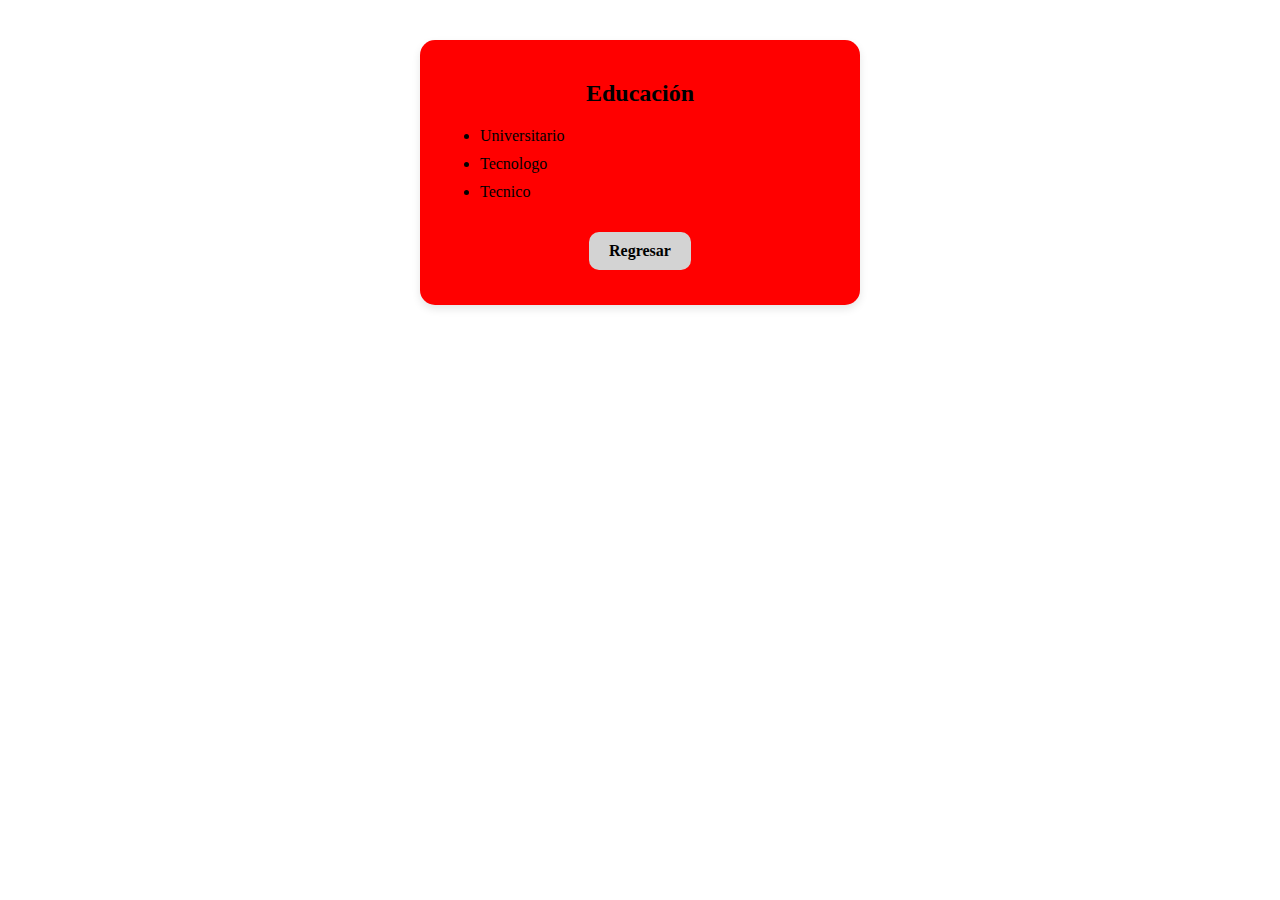
<file: education.html>
<!DOCTYPE html>
<html lang="es">
<head>
    <link rel="stylesheet" href="style.css">
    <title>Educación</title>
</head>
<body>
    <section>
    <div class="card">

    <h2>Educación</h2>
    <ul>
        <li>Universitario</li>
        <li>Tecnologo</li>
        <li>Tecnico</li>
    </ul>
    <a href="index.html" class="link-card" style="font-weight: bold;"> Regresar</a>
    </div>
    </section>
    
</body>
</html>
</file>
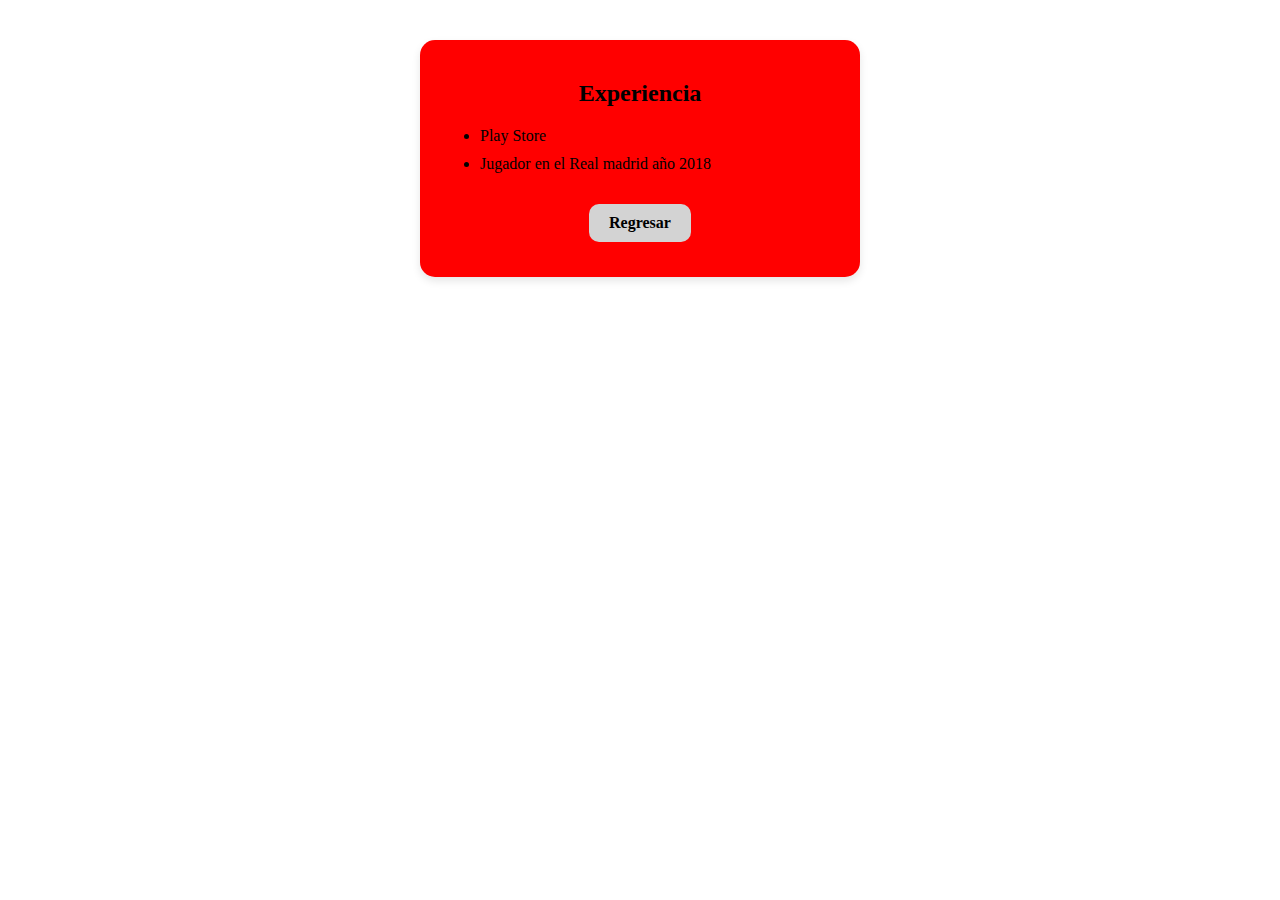
<file: experience.html>
<!DOCTYPE html>
<html lang="es">
<head>
    <link rel="stylesheet" href="style.css">
    <title>Experiencia</title>
</head>
<body>
    <section>
    <div class="card">

    <h2>Experiencia</h2>
    <ul>
        <li>Play Store</li>
        <li>Jugador en el Real madrid año 2018</li>
    
    </ul>
    <a href="index.html" class="link-card" style="font-weight: bold;"> Regresar</a>
    </div>
    </section>
    
</body>
</html>
</file>
<file: style.css>
.card {
    max-width: 400px;
    margin: 40px auto;
    background: red;
    padding: 20px;
    border-radius: 15px;
    text-align: center;
    box-shadow: 0 4px 8px rgba(0, 0, 0, 0.1);
    }
    
    .avatar-container {
        margin-bottom: 20px;
    }

    .avatar {
        width: 120px;
        height: 120px;
        border-radius: 50%;
        object-fit: cover;

    }

    .description-container {
        margin-bottom: 20px;
    }

    .contact-container {
        margin-bottom: 20px;
        font-weight: bold;
    }

    .links-container {
        margin: 0 15px;
        text-decoration: none;
        color: #333;
        font-weight: bold;

    }

    .link-card {
        display: inline-block;
        margin: 15px;
        padding: 10px 20px;
        background: lightgray;
        color: black;
        border-radius: 10px;
        text-decoration: none;

    }

    .card ul {
        text-align: left;
        margin-top: 10px;

    }
    .card li {
        margin-bottom: 10px;
    }
</file>
